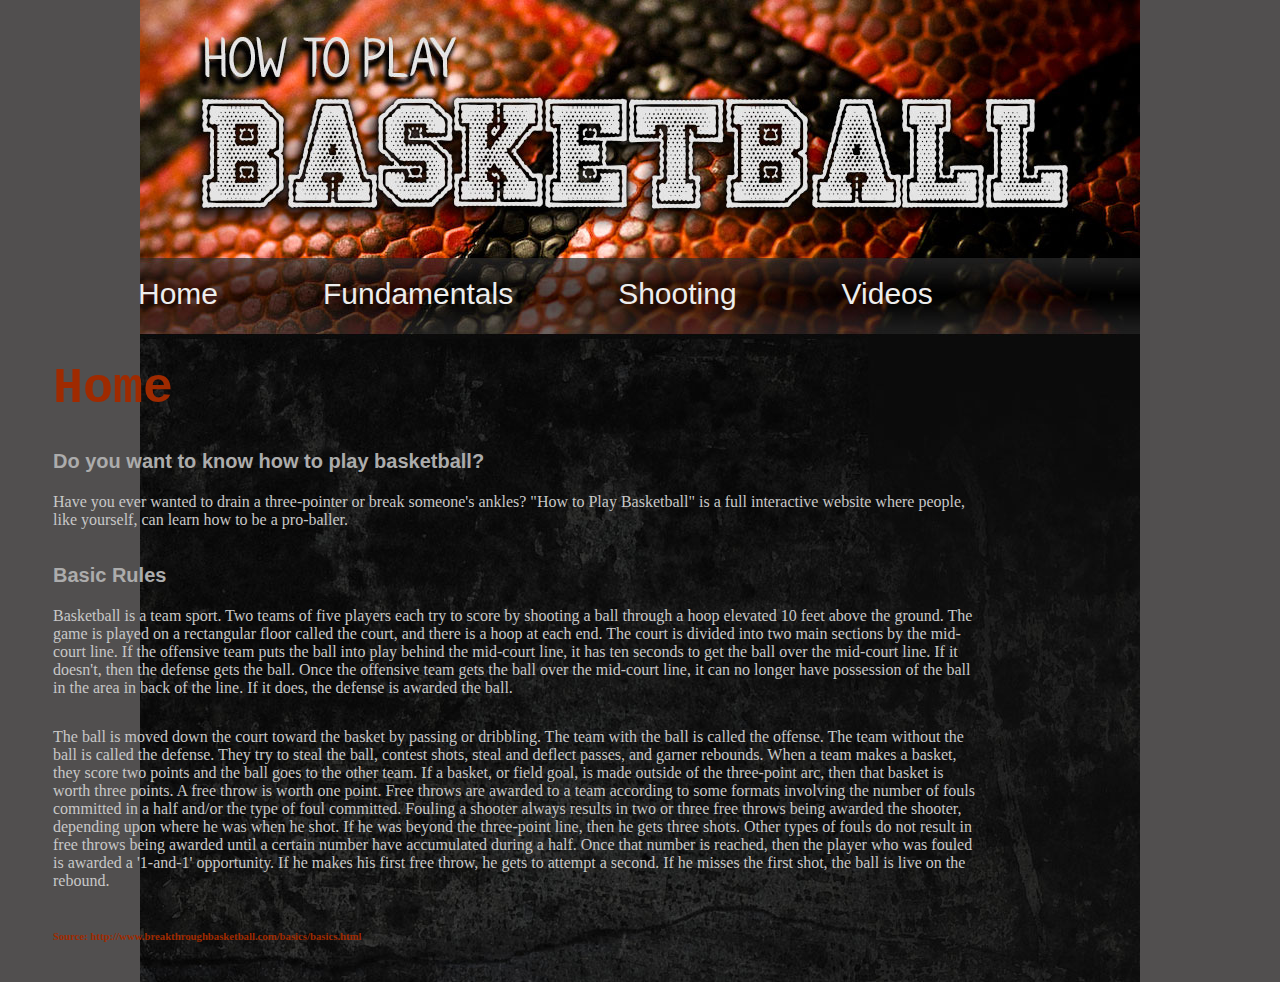
<file: index.html>
<DOCTYPE!>
<html>
  <head>
	<title>How to Play Basketball</title>
	<link href="bballstyle.css" rel="stylesheet" type="text/css" media="screen" />
  </head>

<body>
	<ul id="menu">
		<li><a href="#">Home</a></li>
		<li><a href="fundamentals.html">Fundamentals</a></li>
		<li><a href="shooting.html">Shooting</a></li>
		<li><a href="videos.html">Videos</a></li>
	</ul>
	
	<div id="content">
	<h1>Home</h1>
	   <h3>Do you want to know how to play basketball?</h3>
	     <p>Have you ever wanted to drain a three-pointer or break someone's ankles? "How to Play Basketball" is a full interactive website
	     where people, like yourself, can learn how to be a pro-baller. </p>
	   <h3>Basic Rules</h3>
	     <p>Basketball is a team sport. Two teams of five players each try to score by shooting a ball through a hoop elevated 10 
	     feet above the ground. The game is played on a rectangular floor called the court, and there is a hoop at each end. 
	     The court is divided into two main sections by the mid-court line. If the offensive team puts the ball into play behind 
	     the mid-court line, it has ten seconds to get the ball over the mid-court line. If it doesn't, then the defense gets the ball. 
	     Once the offensive team gets the ball over the mid-court line, it can no longer have possession of the ball in the area in back
	     of the line. If it does, the defense is awarded the ball.</p>
	     <p>The ball is moved down the court toward the basket by passing or dribbling. The team with the ball is called the offense. 
	     The team without the ball is called the defense. They try to steal the ball, contest shots, steal and deflect passes, and 
	     garner rebounds. When a team makes a basket, they score two points and the ball goes to the other team. If a basket, or field
	     goal, is made outside of the three-point arc, then that basket is worth three points. A free throw is worth one point. Free throws 
	     are awarded to a team according to some formats involving the number of fouls committed in a half and/or the type of foul committed. 
	     Fouling a shooter always results in two or three free throws being awarded the shooter, depending upon where he was when he shot. 
	     If he was beyond the three-point line, then he gets three shots. Other types of fouls do not result in free throws being awarded 
	     until a certain number have accumulated during a half. Once that number is reached, then the player who was fouled is awarded a 
	     '1-and-1' opportunity. If he makes his first free throw, he gets to attempt a second. If he misses the first shot, the ball is live 
	     on the rebound.</p>
	     <h6>Source: http://www.breakthroughbasketball.com/basics/basics.html</h6>
	</div>


	   
</body>
</html>
</file>
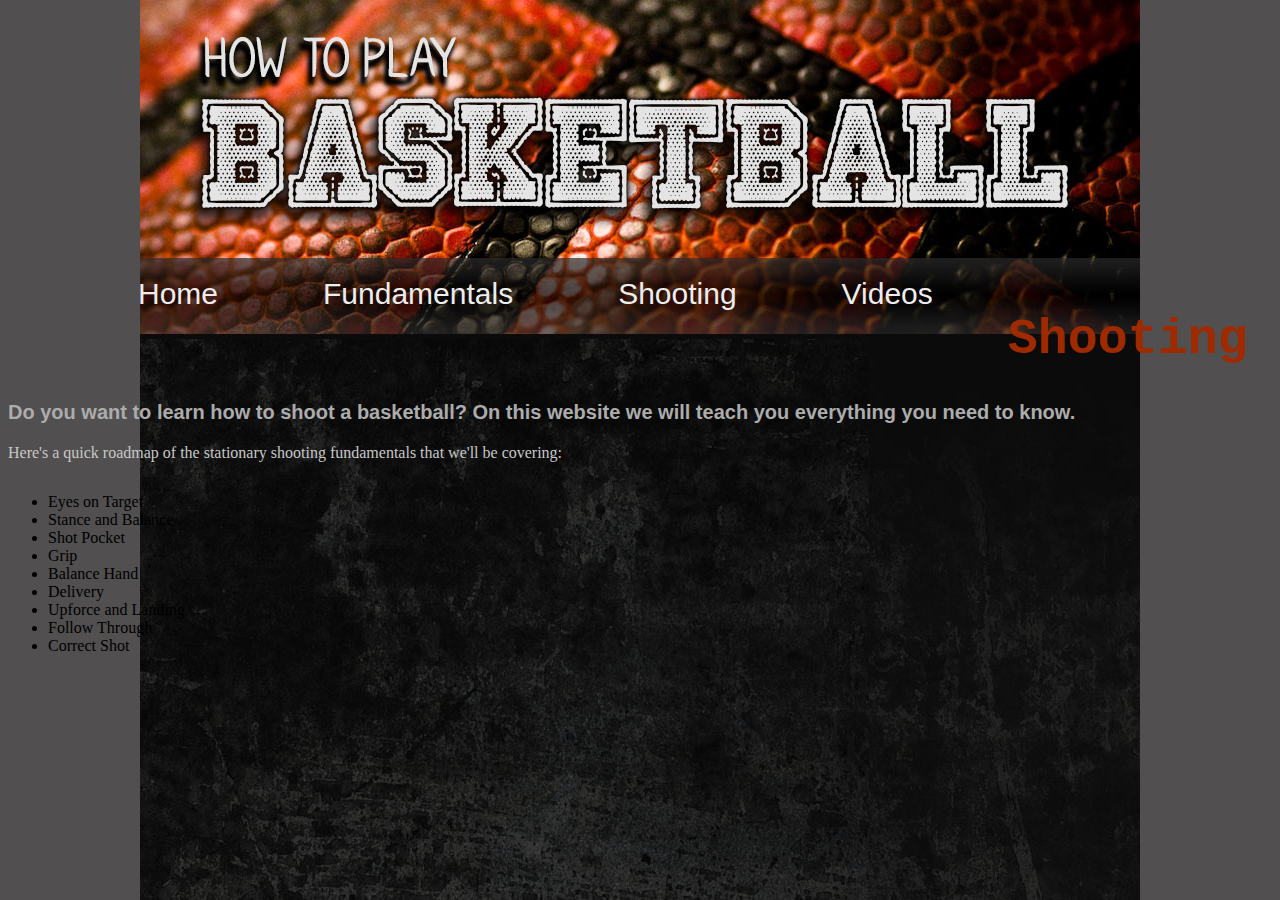
<file: shooting.html>
<DOCTYPE!>
<html>
  <head>
	<title>How to Play Basketball</title>
	<link href="bballstyle.css" rel="stylesheet" type="text/css" media="screen" />
  </head>

<body>
	<ul id="menu">
		<li><a href="index.html">Home</a></li>
		<li><a href="fundamentals.html">Fundamentals</a></li>
		<li><a href="shooting.html">Shooting</a></li>
		<li><a href="videos.html">Videos</a></li>
	</ul>
	<h1>Shooting</h1>
	<h3> Do you want to learn how to shoot a basketball? On this website we will teach you everything you need to know.</h3>
		<p>Here's a quick roadmap of the stationary shooting fundamentals that we'll be covering:
			<ul>
				<li>Eyes on Target</li>
				<li>Stance and Balance</li>
				<li>Shot Pocket</li>
				<li>Grip</li>
				<li>Balance Hand</li>
				<li>Delivery</li>
				<li>Upforce and Landing</li>
				<li>Follow Through</li>
				<li>Correct Shot</li>
			</ul>
</p>
</body>
</html>
</file>
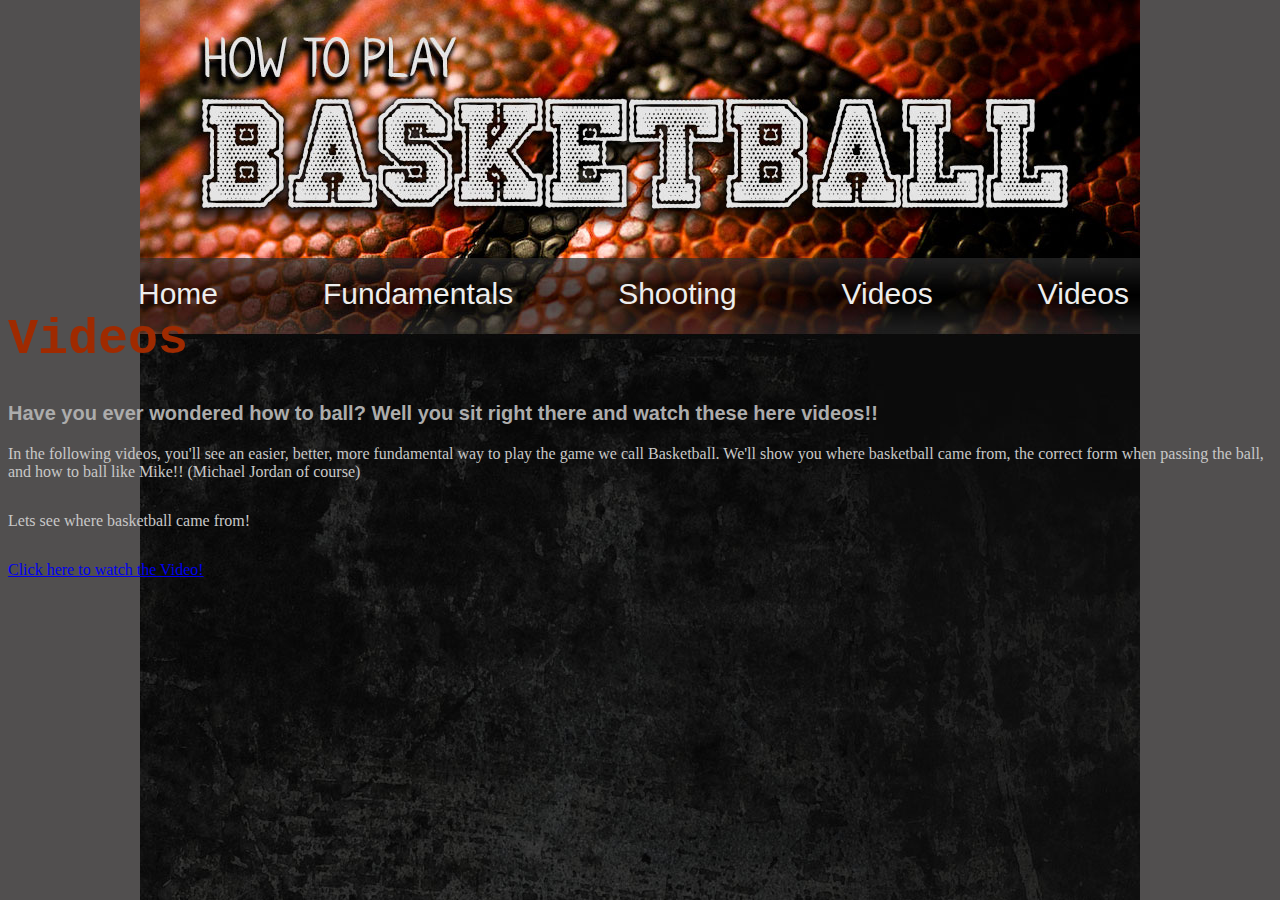
<file: videos.html>
<DOCTYPE!>
<html>
  <head>
	<title>How to Play Basketball</title>
	<link href="bballstyle.css" rel="stylesheet" type="text/css" media="screen" />
  </head>

<body>
	<ul id="menu">
		<li><a href="index.html">Home</a></li>
		<li><a href="fundamentals.html">Fundamentals</a></li>
		<li><a href="shooting.html">Shooting</a></li>
		<li><a href="#">Videos</a></li>
		<li><a href="video.html">Videos</a></li>
	</ul>
	<h1>Videos</h1>
	<h3> Have you ever wondered how to ball? Well you sit right there and watch these here videos!!</h3>
		<p> In the following videos, you'll see an easier, better, more fundamental way to play the game we call Basketball. We'll show you where basketball came from, the correct form when passing the ball, and how to ball like Mike!! (Michael Jordan of course)</p>
	<p>Lets see where basketball came from!</p>
	<a href="https://www.youtube.com/watch?v=DjLNu3D6s8I"> Click here to watch the Video!</a>
</body>

</html>
</file>
<file: bballstyle.css>
body {
	background: url(bball.jpg) no-repeat;
	background-color: #514f4f;
	background-position: top, center;
}

h1 {
	color: #9f2a00;
	font-family: Courier;
	font-size: 50px;
}

h3 {
	color: #acacac;
	font-family: Arial;
	font-size: 20px;
}

p {
	color: #c8c8c8;
	padding-bottom: 15px;
}

h6 {
	color: #9f2a00;
}

ul#menu {
	list-style: none;
	padding-top: 269px;
	padding-left: 100px;
}

ul#menu li a {
	font-size: 30px;
	color: #ededed;
	text-decoration: none;
	font-family: Arial;
}

ul#menu li {
	float: left;
	padding-left: 30px;
	padding-right: 75px;
}

#content {
	float: left;
	width: 925px;
	padding-left: 30px;
	padding-right: 75px;
	margin: 15px;
}
</file>
